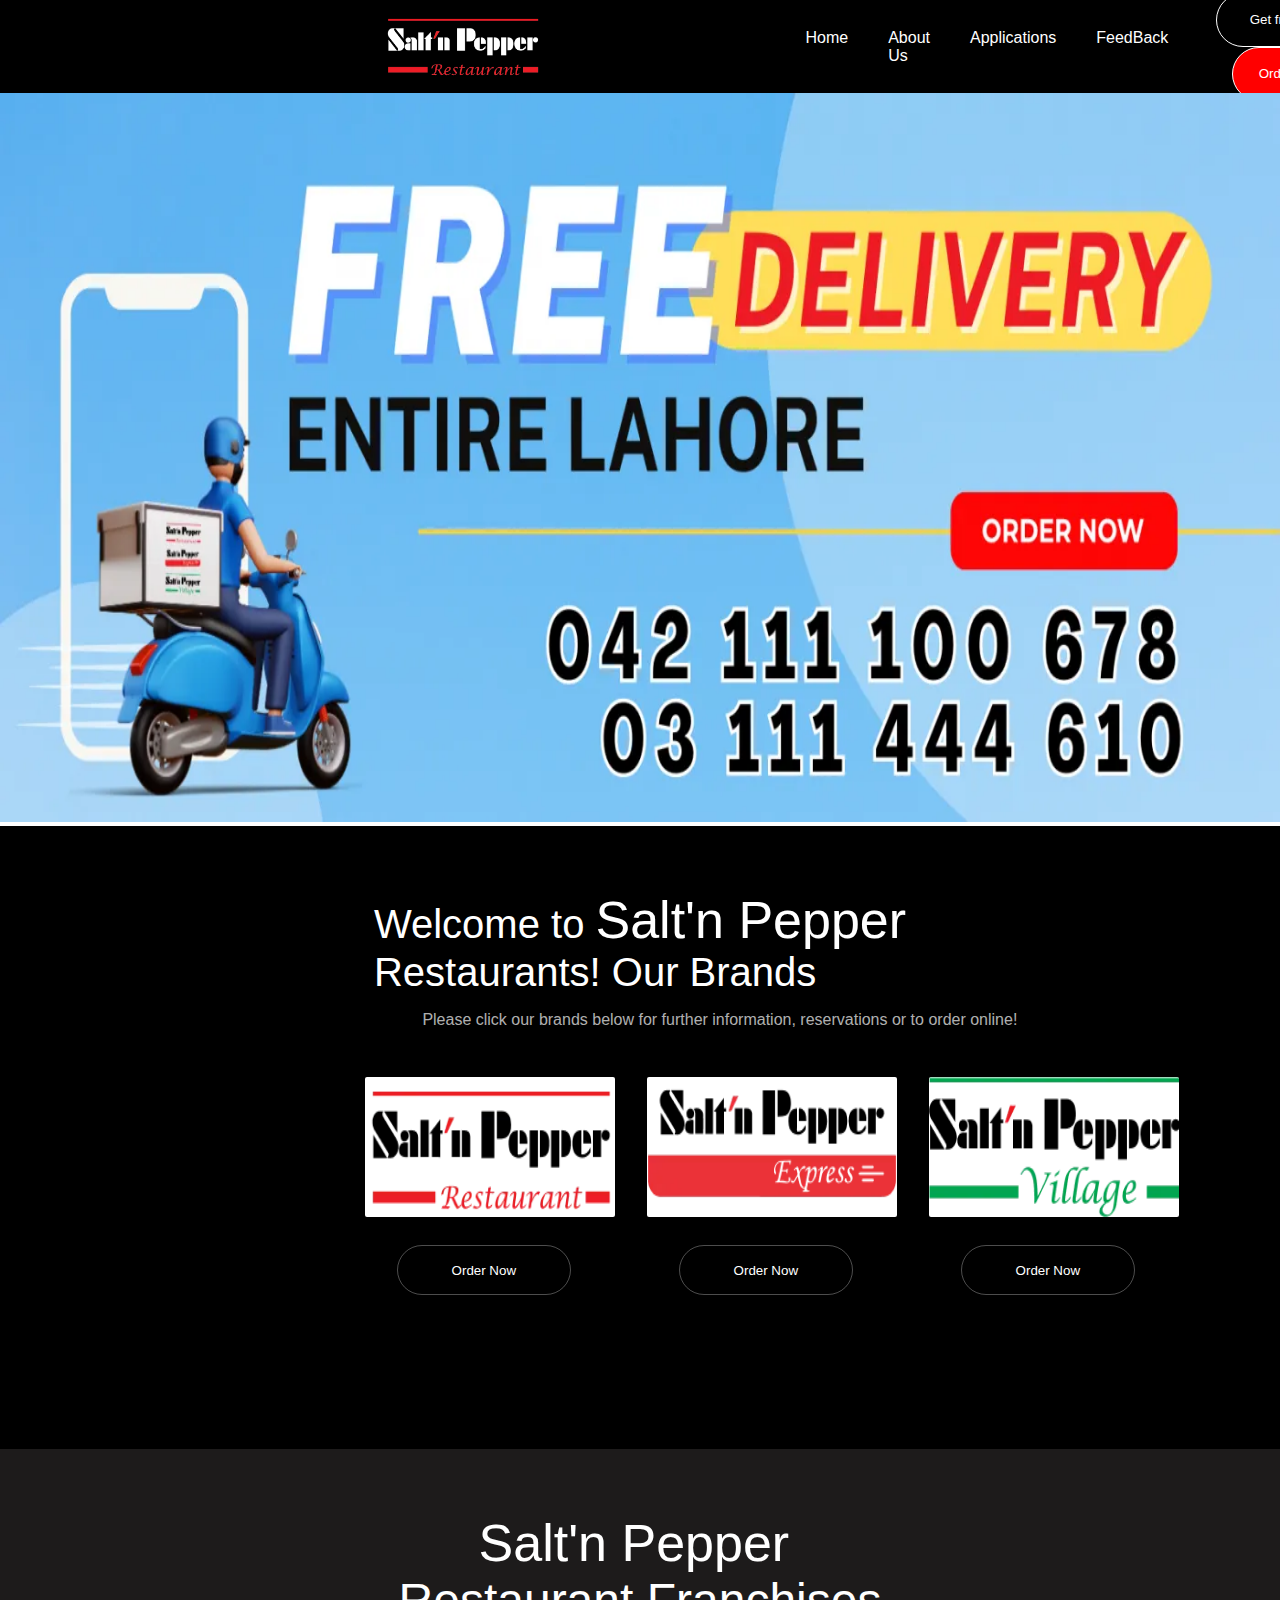
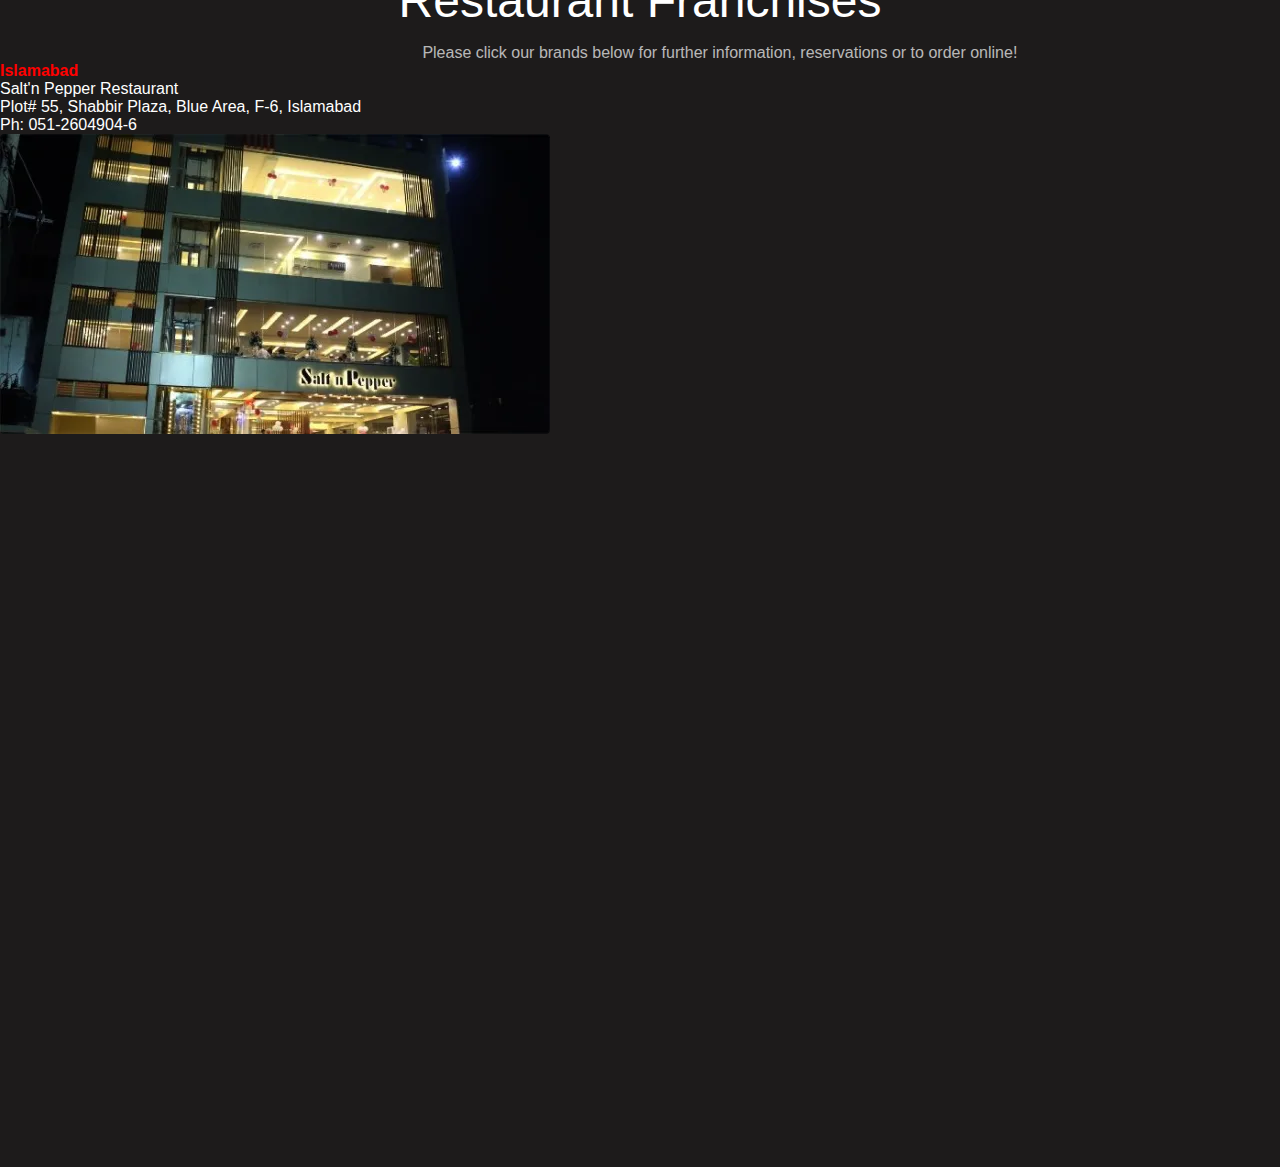
<file: saltnpepper/index.html>
<!DOCTYPE html>
<html lang="en">
<head>
    <meta charset="UTF-8">
    <meta name="viewport" content="width=device-width, initial-scale=1.0">
    <title>Saltnpepper</title>
    <link rel="stylesheet" href="https://cdnjs.cloudflare.com/ajax/libs/font-awesome/6.6.0/css/all.min.css" integrity="sha512-Kc323vGBEqzTmouAECnVceyQqyqdsSiqLQISBL29aUW4U/M7pSPA/gEUZQqv1cwx4OnYxTxve5UMg5GT6L4JJg==" crossorigin="anonymous" referrerpolicy="no-referrer" />
    <link rel="stylesheet" href="style.css">
</head>
<body>
    <div class="container">
        <nav class="navbar">
            <img src="./img.webp" alt="logo">
            <ul>
                <li>Home</li>
                <li>About Us</li>
                <li>Applications</li>
                <li>FeedBack</li>
            </ul>
            <div class="btns">
                <button class="btn1">Get franchies</button>
                <button class="btn2"> Order Online  →</button>
            </div>
        </nav>
        <div class="imag">
            <img src="./ac51af11-090c-49e8-9296-472de72fc5cb.webp" alt="img">
        </div>
        <div class="box">
        <div class="half-box">
            <h1>Welcome to <span> Salt'n Pepper</span> <br>
                Restaurants! Our Brands</h1>
        </div>
        <div class="para">
            <p>Please click our brands below for further information, reservations or to order online!</p>
        </div>
        <div class="boxes">
            <div class="box1">
                <img src="./box1.webp" alt="1">
                <div class="butn">
                    <button>Order Now</button>
                </div>
            </div>
            <div class="box2">
                <img src="./box2.webp" alt="2">
                <div class="butn">
                <button>Order Now</button>
            </div>
            </div>
            <div class="box3">
                <img src="./box3.webp" alt="3">
                <div class="butn">
                    <button>Order Now</button>
                </div>
            </div>
        </div>
    </div>
    <div class="full-box">
    <div class="elo">
        <h1> <span>Salt'n Pepper</span> <br>Restaurant Franchises</h1>
    </div>
    <div class="para">
        <p>Please click our brands below for further information, reservations or to order online!</p>
    </div>
    <div class="reses">
        <div class="res1">
            <h6>Islamabad</h6>
            <p> <span>Salt'n Pepper</span> Restaurant</p>
          <div class="para2">
           <p><i class="fa-solid fa-location-dot"></i>Plot# 55, Shabbir Plaza, Blue Area, F-6, Islamabad</p>
           <p><i class="fa-solid fa-phone"></i>Ph: 051-2604904-6</p>
           <img src="res1.webp" alt="">
          </div>
        </div>
        <div class="res2"></div>
        <div class="res3"></div>
    </div>
</div>

    
    </div>
    
</body>
</html>
</file>
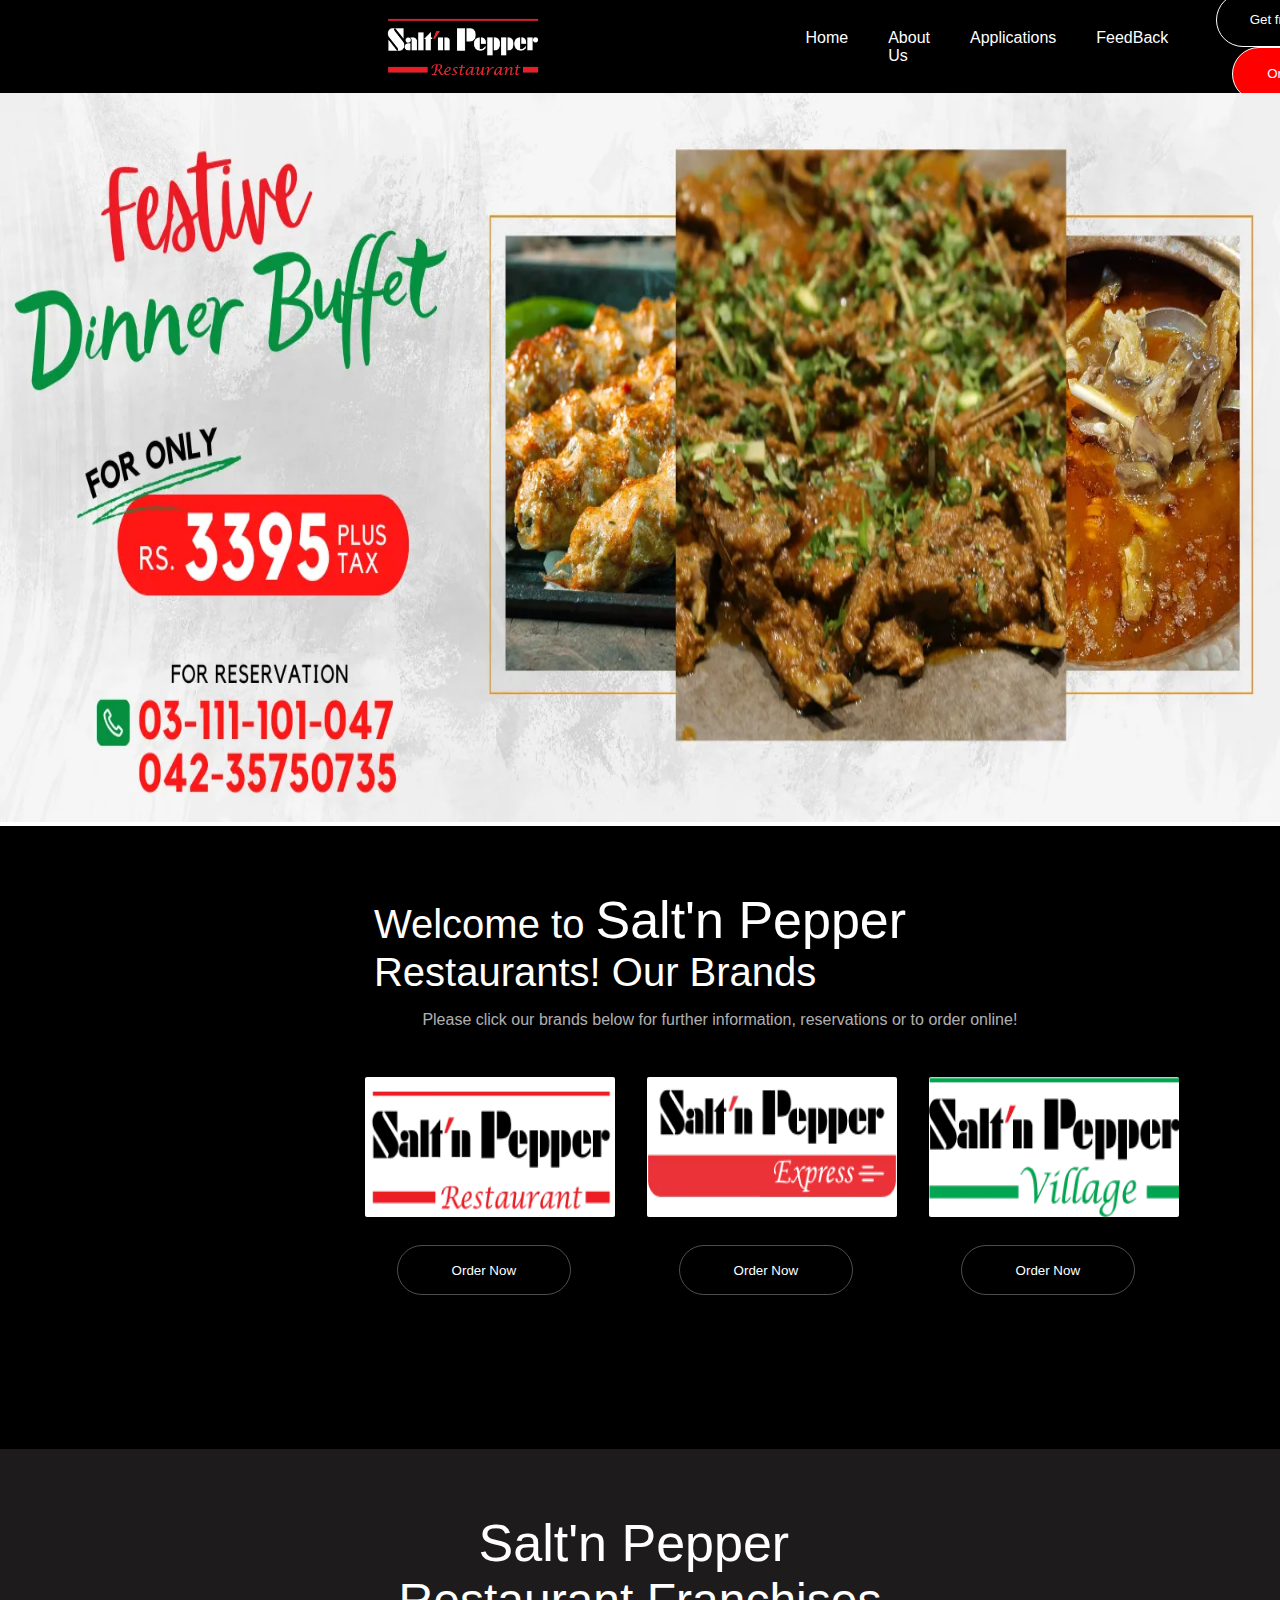
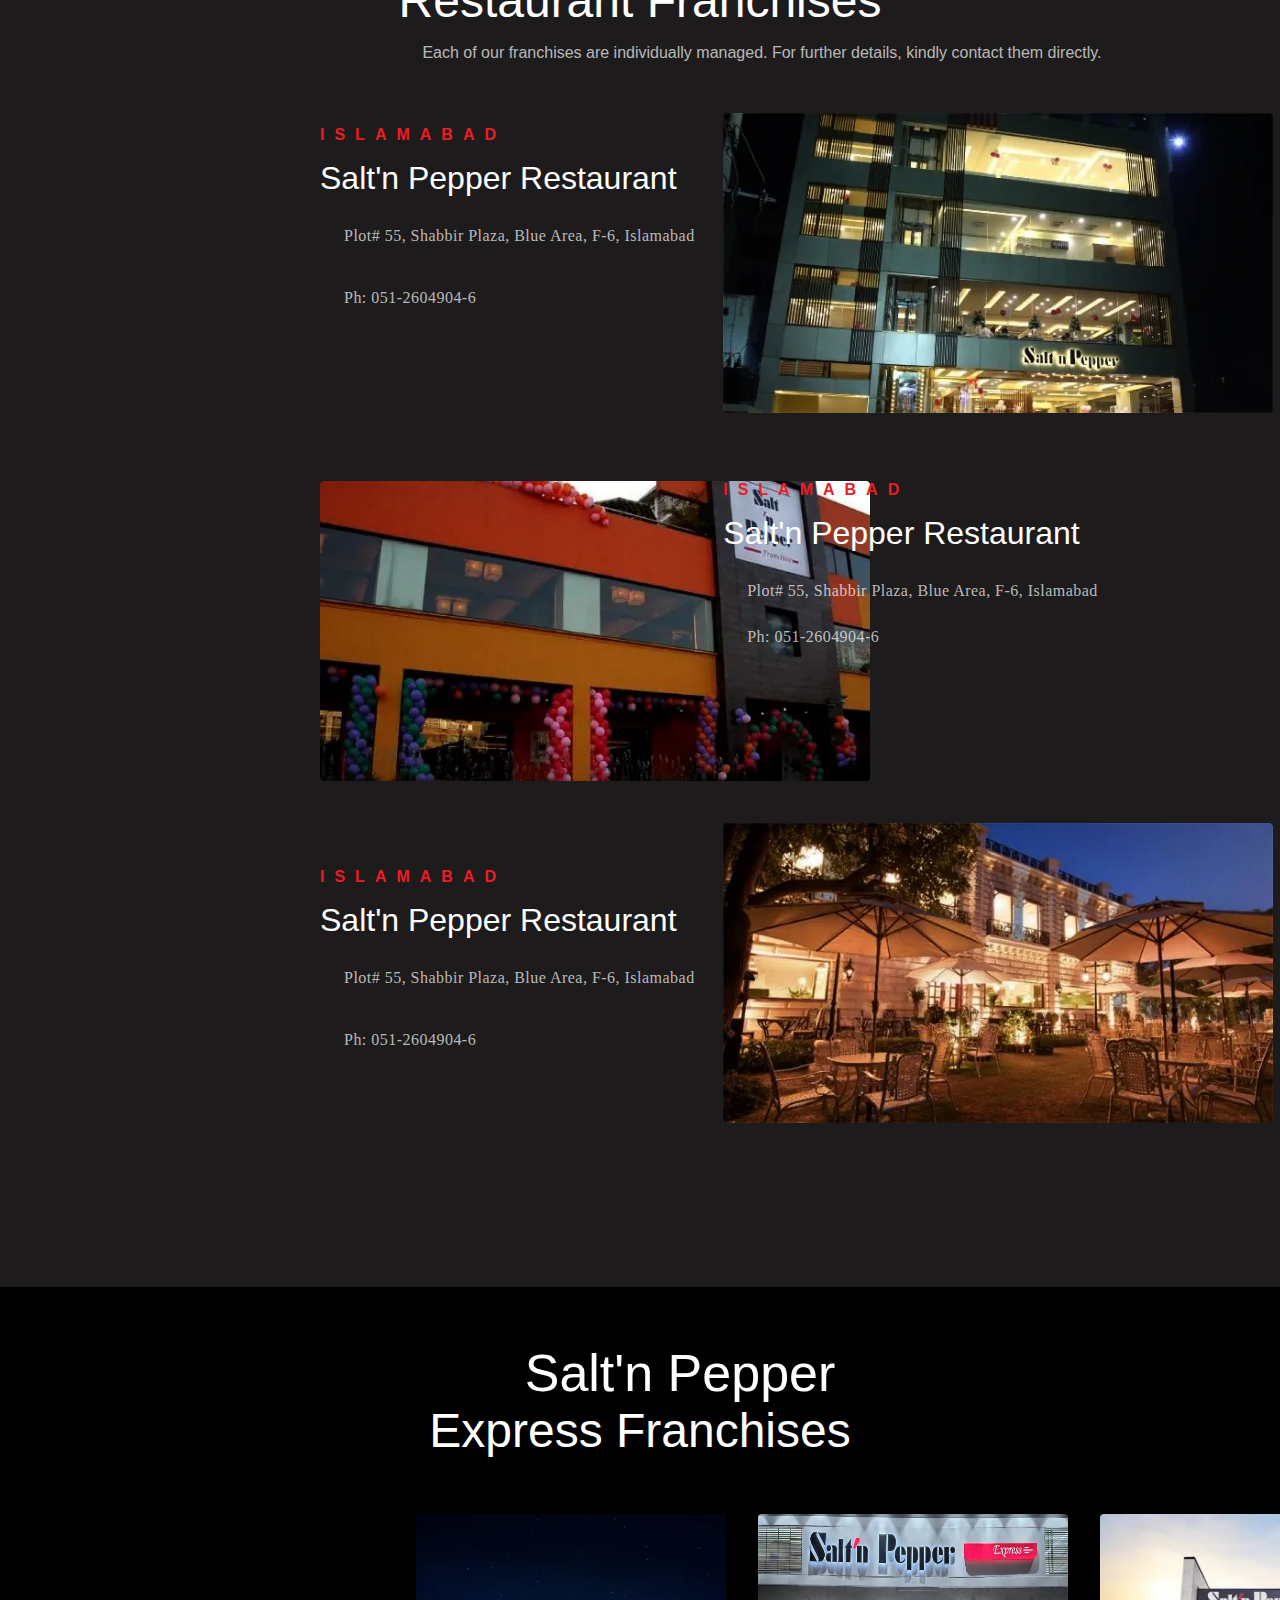
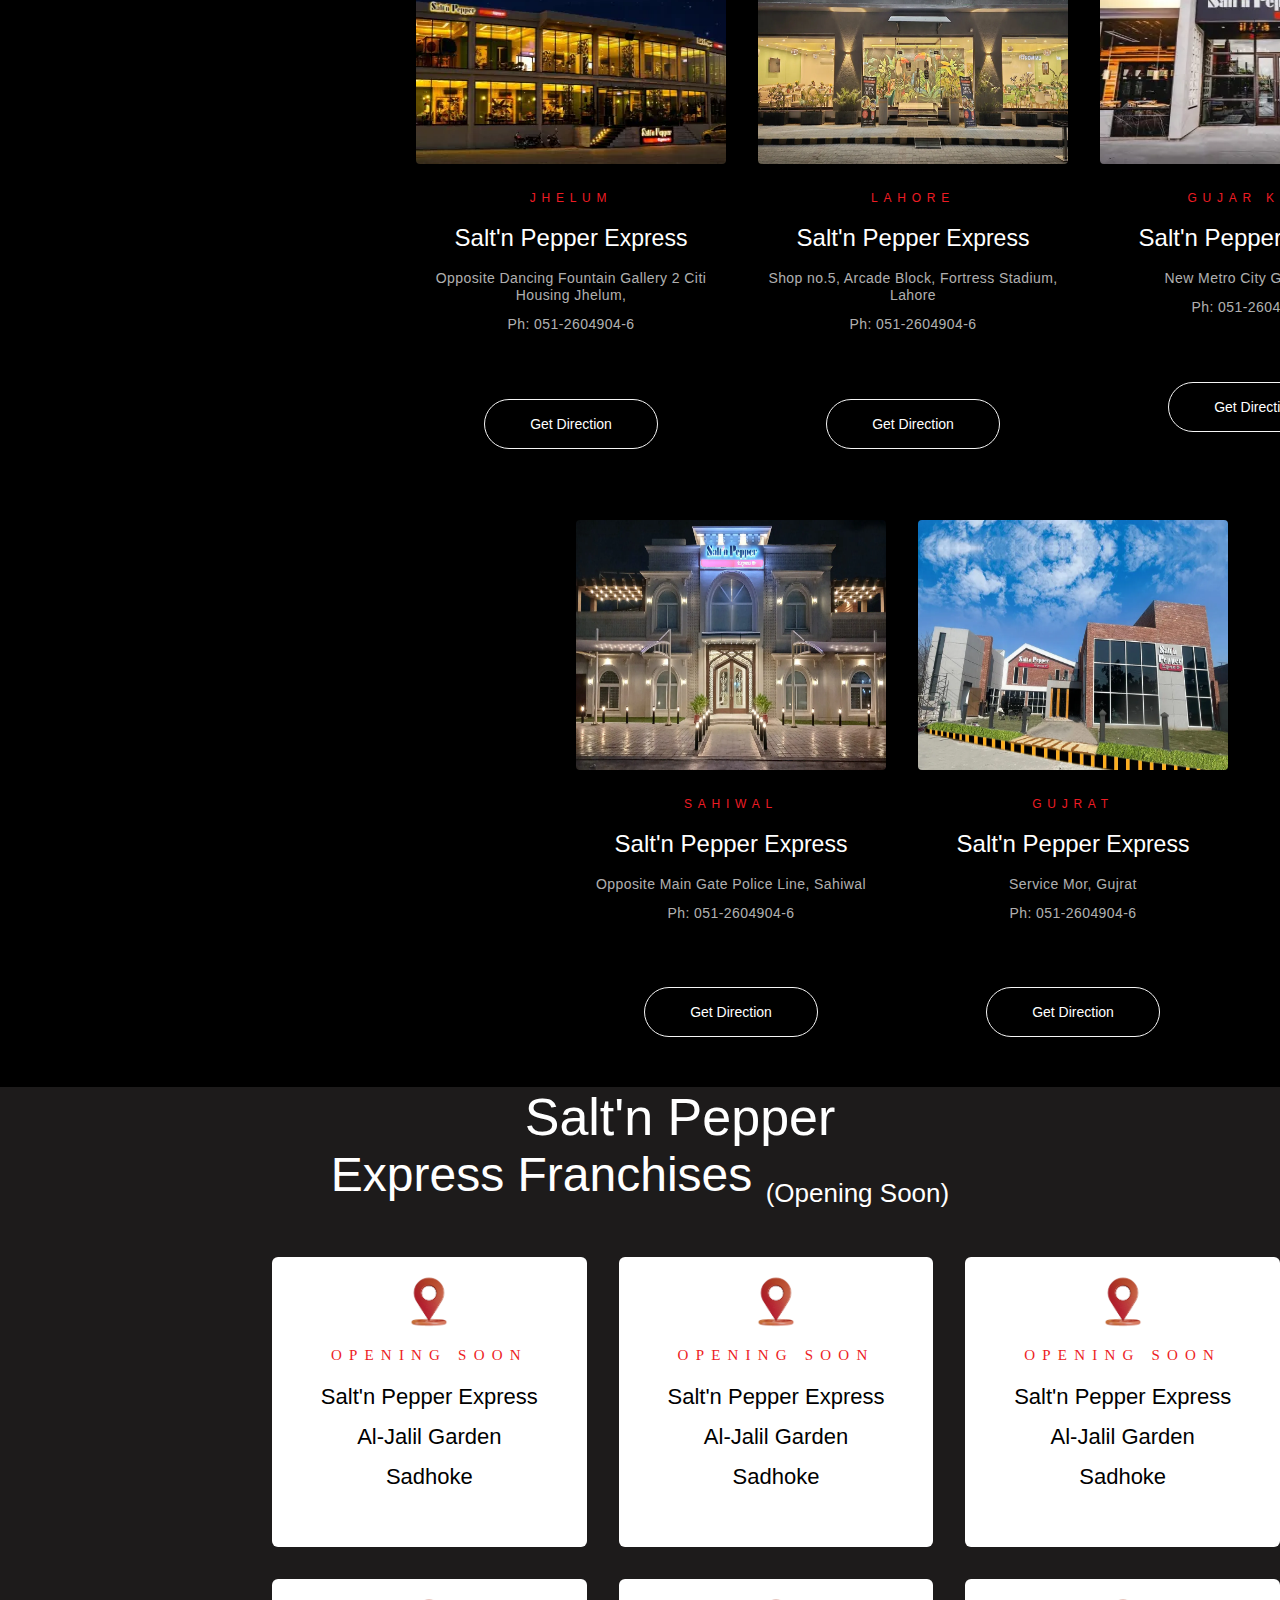
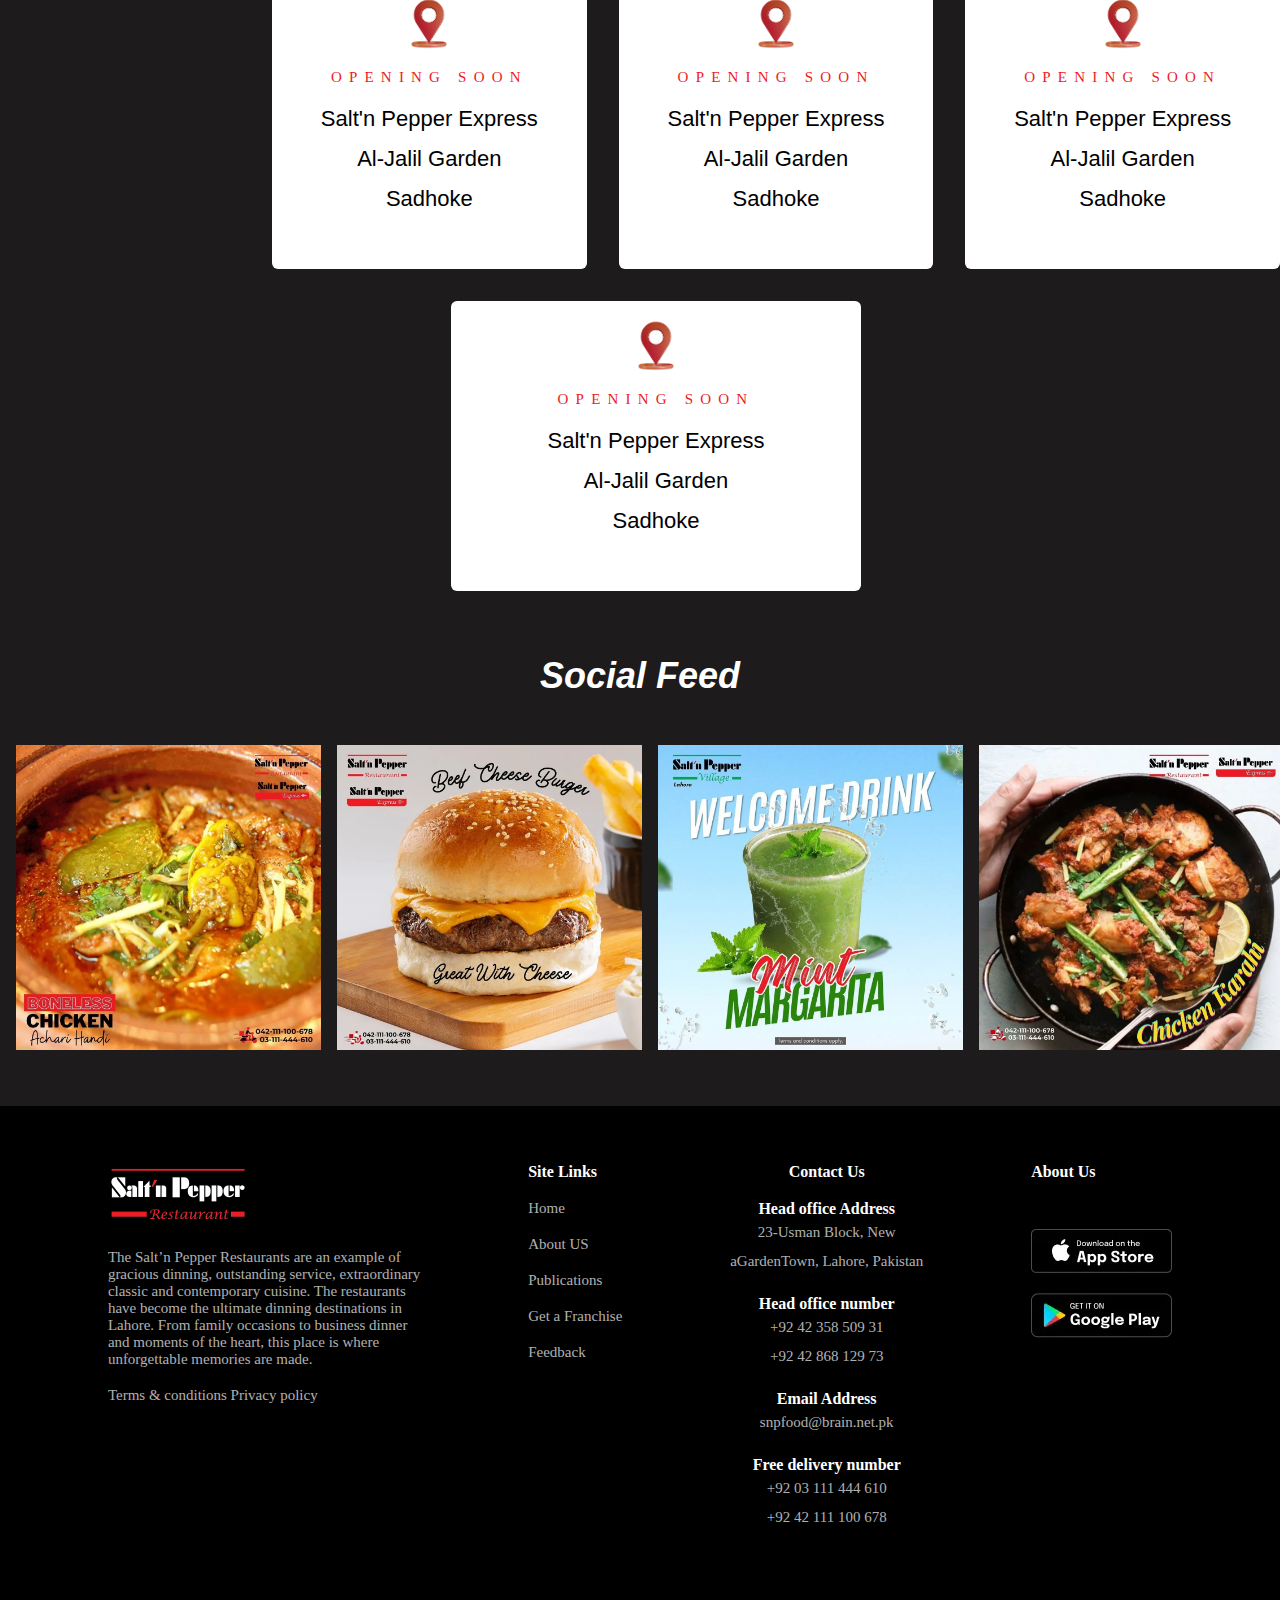
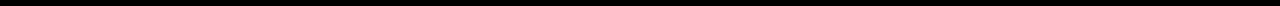
<file: saltnpepper/saltnpepper/index.html>
<!DOCTYPE html>
<html lang="en">
<head>
    <meta charset="UTF-8">
    <meta name="viewport" content="width=device-width, initial-scale=1.0">
    <title>Saltnpepper</title>
    <link rel="stylesheet" href="https://cdnjs.cloudflare.com/ajax/libs/font-awesome/6.6.0/css/all.min.css" integrity="sha512-Kc323vGBEqzTmouAECnVceyQqyqdsSiqLQISBL29aUW4U/M7pSPA/gEUZQqv1cwx4OnYxTxve5UMg5GT6L4JJg==" crossorigin="anonymous" referrerpolicy="no-referrer" />
    <link rel="stylesheet" href="style.css">
</head>
<body>
    <div class="container">
        <nav class="navbar">
            <img src="./img.webp" alt="logo">
            <ul>
                <li>Home</li>
                <li>About Us</li>
                <li>Applications</li>
                <li>FeedBack</li>
            </ul>
            <div class="btns">
                <button class="btn1">Get franchies</button>
                <button class="btn2"> Order Online </button>
            </div>
        </nav>
        <div class="imag">
            <img src="./navbar.webp" alt="img">
        </div>
        <div class="box">
        <div class="half-box">
            <h1>Welcome to <span> Salt'n Pepper</span> <br>
                Restaurants! Our Brands</h1>
        </div>
        <div class="para">
            <p>Please click our brands below for further information, reservations or to order online!</p>
        </div>
        <div class="boxes">
            <div class="box1">
                <img src="./box1.webp" alt="1">
                <div class="butn">
                    <button>Order Now</button>
                </div>
            </div>
            <div class="box2">
                <img src="./box2.webp" alt="2">
                <div class="butn">
                <button>Order Now</button>
            </div>
            </div>
            <div class="box3">
                <img src="./box3.webp" alt="3">
                <div class="butn">
                    <button>Order Now</button>
                </div>
            </div>
        </div>
    </div>
    <div class="full-box">
    <div class="elo">
        <h1> <span>Salt'n Pepper</span> <br>Restaurant Franchises</h1>
    </div>
    <div class="para">
        <p>Each of our franchises are individually managed. For further details, kindly contact them directly.</p>
    </div>
    <div class="reses">
        <div class="res1">
            <h6>ISLAMABAD</h6>
            <p> <span>Salt'n Pepper</span> Restaurant</p>
          <div class="para2">
            <div class="margin">
           <p><i class="fa-solid fa-location-dot"></i>Plot# 55, Shabbir Plaza, Blue Area, F-6, Islamabad</p>
           <p><i class="fa-solid fa-phone"></i>Ph: 051-2604904-6</p>
        </div>
           <img src="res1.webp" alt="">
          </div>
        </div>
        <div class="res2">
            <div class="img">
                <img src="./res2.webp" alt="">
            </div>
            <div class="change">
            <h6>ISLAMABAD</h6>
            <p> <span>Salt'n Pepper</span> Restaurant</p>
          <div class="para2">
            <div class="margin">
           <p><i class="fa-solid fa-location-dot"></i>Plot# 55, Shabbir Plaza, Blue Area, F-6, Islamabad</p>
           <p><i class="fa-solid fa-phone"></i>Ph: 051-2604904-6</p>
        </div>
        </div>
    </div>
        <div class="res3">
            <h6>ISLAMABAD</h6>
            <p> <span>Salt'n Pepper</span> Restaurant</p>
          <div class="para2">
            <div class="margin">
           <p><i class="fa-solid fa-location-dot"></i>Plot# 55, Shabbir Plaza, Blue Area, F-6, Islamabad</p>
           <p><i class="fa-solid fa-phone"></i>Ph: 051-2604904-6</p>
        </div>
           <img src="./res3.webp" alt="">
          </div>
        </div>
    </div>
</div>
<div class="black">
    <h1> <span>Salt'n Pepper</span><br>
        Express Franchises</h1>
    <div class="places">
        <div class="place1">
        <div class="place">
            <img src="./place1.webp" alt="">
            <P  class="red">Jhelum</P>
            <p class="name"><span>Salt'n Pepper</span> Express</p>
            <p class="loc"><i class="fa-solid fa-location-dot"></i>Opposite Dancing Fountain Gallery 2 Citi <br> Housing Jhelum,</p>
            <p class="num"><i class="fa-solid fa-phone"></i>Ph: 051-2604904-6</p>
            <button class="direc">Get Direction</button>
        </div>
        <div class="place">
            <img src="./place4.webp" alt="">
            <P  class="red">Lahore</P>
            <p class="name"><span>Salt'n Pepper</span> Express</p>
            <p class="loc"><i class="fa-solid fa-location-dot"></i> Shop no.5, Arcade Block, Fortress Stadium,<br> Lahore</p>
            <p class="num"><i class="fa-solid fa-phone"></i>Ph: 051-2604904-6</p>
            <button class="direc">Get Direction</button>
        </div>
        <div class="place">
            <img src="./place5.webp" alt="">
            <P  class="red">Gujar Khan</P>
            <p class="name"><span>Salt'n Pepper</span> Express</p>
            <p class="loc"><i class="fa-solid fa-location-dot"></i> New Metro City Gujar Khan</p>
            <p class="num"><i class="fa-solid fa-phone"></i>Ph: 051-2604904-6</p>
            <button class="direc">Get Direction<i class="fa-solid fa-arrow-right"></i></button>
        </div>
    </div>
    <div class="place2">
        <div class="place">
            <img src="./place2.webp" alt="">
            <P  class="red">Sahiwal</P>
            <p class="name"><span>Salt'n Pepper</span> Express</p>
            <p class="loc"><i class="fa-solid fa-location-dot"></i> Opposite Main Gate Police Line, Sahiwal</p>
            <p class="num"><i class="fa-solid fa-phone"></i>Ph: 051-2604904-6</p>
            <button class="direc">Get Direction</button>
        </div>
        <div class="place">
            <img src="./place3.webp" alt="">
            <P  class="red">Gujrat</P>
            <p class="name"><span>Salt'n Pepper</span> Express</p>
            <p class="loc"><i class="fa-solid fa-location-dot"></i> Service Mor, Gujrat</p>
            <p class="num"><i class="fa-solid fa-phone"></i>Ph: 051-2604904-6</p>
            <button class="direc">Get Direction</button>
        </div>
    </div>
    </div>
</div>
  <div class="grey">
      <h1 class="head"> <span>Salt'n Pepper </span> <br>  Express Franchises <sub>(Opening Soon) </sub></h1>
            <div class="location">
                <div class="loca">
                    <img src="./location.png" alt="" class="loc-img">
                    <h6>Opening Soon </h6>
                    <p><span>Salt'n Pepper</span>  Express <br> Al-Jalil Garden <br> Sadhoke</p>
                </div>
                <div class="loca">
                    <img src="./location.png" alt="" class="loc-img">
                    <h6>Opening Soon </h6>
                    <p><span>Salt'n Pepper</span>  Express <br> Al-Jalil Garden <br> Sadhoke</p>
                </div>
                <div class="loca">
                    <img src="./location.png" alt="" class="loc-img">
                    <h6>Opening Soon </h6>
                    <p><span>Salt'n Pepper</span>  Express <br> Al-Jalil Garden <br> Sadhoke</p>
                </div>
     </div>
     <div class="location2">
        <div class="loca">
            <img src="./location.png" alt="" class="loc-img">
            <h6>Opening Soon </h6>
            <p><span>Salt'n Pepper</span>  Express <br> Al-Jalil Garden <br> Sadhoke</p>
        </div>
        <div class="loca">
            <img src="./location.png" alt="" class="loc-img">
            <h6>Opening Soon </h6>
            <p><span>Salt'n Pepper</span>  Express <br> Al-Jalil Garden <br> Sadhoke</p>
        </div>
        <div class="loca">
            <img src="./location.png" alt="" class="loc-img">
            <h6>Opening Soon </h6>
            <p><span>Salt'n Pepper</span>  Express <br> Al-Jalil Garden <br> Sadhoke</p>
        </div>

     </div>
     <div class="location3">
        <div class="loca">
            <img src="./location.png" alt="" class="loc-img">
            <h6>Opening Soon </h6>
            <p><span>Salt'n Pepper</span>  Express <br> Al-Jalil Garden <br> Sadhoke</p>
        </div>
        <!-- <div class="loca">
            <img src="./location.png" alt="" class="loc-img">
            <h6>Opening Soon </h6>
            <p><span>Salt'n Pepper</span>  Express <br> Al-Jalil Garden <br> Sadhoke</p>
        </div> -->

     </div>
     <h3>Social Feed</h3>
     <div class="social-feeds">
        <img src="./img1.webp" alt="">
        <img src="./img2.webp" alt="">
        <img src="./img3.webp" alt="">
        <img src="./img4.webp" alt="">
        <img src="./img5.webp" alt="">
     </div>

     <div class="end">
        <div class="div1">
            <img src="./img.webp" class="div1-img" alt="">
            <p>The Salt’n Pepper Restaurants are an example of <br> gracious dinning, outstanding service, extraordinary <br> classic and contemporary cuisine. The restaurants <br> have become the ultimate dinning destinations in <br> Lahore. From family occasions to business dinner <br> and moments of the heart, this place is where <br> unforgettable memories are made.</p>
            <p class="term">Terms & conditions Privacy policy </p>
        </div>
        <div class="div2">
            <h2>Site Links</h2>
            <ul>
                <li>Home</li>
                <li>About US</li>
                <li>Publications</li>
                <li>Get a Franchise</li>
                <li>Feedback</li>
            </ul>
        </div>
        <div class="div3">
            <ul>
            <h2>Contact Us</h2>
            <h3>Head office Address</h3>
            <li>23-Usman Block, New  <br>aGardenTown, Lahore, Pakistan</li>
            <h3>Head office number</h3>
            <li>+92 42 358 509 31</li>
            <li>+92 42 868 129 73</li>
            <h3>Email Address</h3>
            <li>snpfood@brain.net.pk</li>
            <h3>Free delivery number</h3>
            <li>+92 03 111 444 610</li>
            <li>+92 42 111 100 678</li>

        </ul>
        </div>
        <div class="div4">
            <h2>About Us</h2>
            <div class="icons">
                <i class="fa-brands fa-facebook-f center"></i>
                <i class="fa-brands fa-instagram"></i>
                <i class="fa-brands fa-twitter"></i>
                <div class="play">
                <img src="./img7.webp" alt="">
                <br>
                <img src="./img6.webp" alt="">
            </div>
            </div>
        </div>

     </div>
    </div>
    
</body>
</html>
</file>
<file: saltnpepper/style.css>
*{
    margin: 0;
    padding: 0;
    box-sizing: border-box;
    font-family:  Helvetica, sans-serif;
}
 .navbar{
    display: flex;
    align-items: center;
    background-color:black ;
    color: white;
    height: 93px;
 }
 .navbar img{
    width: 165px;
    height: 72px;
    margin-left: 24rem;
 }
 .navbar ul{
    display:flex ;
    text-decoration: none;
    margin-left: 14rem;
 }
 .navbar ul li{
    text-decoration: none;
    list-style: none;
    margin-left: 2.5rem;
 }
 .btns{
    margin-left: 3rem;
 }

 .btns button{
    width:146px ;
    height:54px ;
    border-radius: 4rem;
 }

 .btn1{
    background-color: transparent;
    color:white ;
    border: 1px solid white;

 }
 .btn2{
    background-color:red ;
    color: white;
    margin-left: 1rem;
    border: 1px solid white;
}

.imag img{
    width:100%;
    height:81vh;
}
.box{
    background-color: black;
    color: white;
    height: 623px;
}

.half-box{
    display: flex;
    justify-content: center;
    background-color: black;
    color: white;

}
.half-box h1{
    font-size: 40px;
    margin-top: 4rem;
    font-family:  Helvetica, sans-serif;
    font-weight: 100;
}
.half-box h1 span{
    font-family:Impact, Haettenschweiler, 'Arial Narrow Bold', sans-serif;
    font-size: 52px;
}
.para{
  margin-left: 33%;
  margin-top: 1rem;
}

.para p{
    color: rgba(255, 255, 255, 0.7);
}
.boxes{
    display: flex;
    margin-left: 26%;

}
.boxes img{
    width: 250px;
    height:140px ;
    background-color: white;
    margin-top: 3rem;
    margin-left: 2rem;
    border-radius: 2px;
}
/* .box1{
    display: block;
} */

.butn button{
    margin-top: 1.5rem;
    margin-left: 4rem;
    width:174px ;
    height: 50px;
    background-color: transparent;
    color: white;
    border-radius: 4rem;
    border: 1px solid rgba(255, 255, 255, 0.3);
}
.full-box{
    height: 1317.59px;
    width: 100%;
    background-color: rgb(29, 27, 27);
    color: white;
}
.elo{
    display: flex;
    justify-content: center;
}
.full-box h1{
    font-size: 48px;
    margin-top: 4rem;
    font-weight: 100;
}
.full-box h1 span{
    font-family:Impact, Haettenschweiler, 'Arial Narrow Bold', sans-serif;
    font-size: 52px;
    margin-left: 5rem;
}
.res1 h6{
    color: red;
    font-size: 16px;
    word-wrap:break-word;
}
</file>
<file: saltnpepper/saltnpepper/style.css>
*{
    margin: 0;
    padding: 0;
    box-sizing: border-box;
    font-family:  Helvetica, sans-serif;
}
 .navbar{
    display: flex;
    align-items: center;
    background-color:black ;
    color: white;
    height: 93px;
 }
 .navbar img{
    width: 165px;
    height: 72px;
    margin-left: 24rem;
 }
 .navbar ul{
    display:flex ;
    text-decoration: none;
    margin-left: 14rem;
 }
 .navbar ul li{
    text-decoration: none;
    list-style: none;
    margin-left: 2.5rem;
 }
 .btns{
    margin-left: 3rem;
 }

 .btns button{
    width:146px ;
    height:54px ;
    border-radius: 4rem;
 }

 .btn1{
    background-color: transparent;
    color:white ;
    border: 1px solid white;

 }
 .btn2{
    background-color:red ;
    color: white;
    margin-left: 1rem;
    border: 1px solid white;
}

.imag img{
    width:100%;
    height:81vh;
}
.box{
    background-color: black;
    color: white;
    height: 623px;
}

.half-box{
    display: flex;
    justify-content: center;
    background-color: black;
    color: white;

}
.half-box h1{
    font-size: 40px;
    margin-top: 4rem;
    font-family:  Helvetica, sans-serif;
    font-weight: 100;
}
.half-box h1 span{
    font-family:Impact, Haettenschweiler, 'Arial Narrow Bold', sans-serif;
    font-size: 52px;
}
.para{
  margin-left: 33%;
  margin-top: 1rem;
}

.para p{
    color: rgba(255, 255, 255, 0.7);
}
.boxes{
    display: flex;
    margin-left: 26%;

}
.boxes img{
    width: 250px;
    height:140px ;
    background-color: white;
    margin-top: 3rem;
    margin-left: 2rem;
    border-radius: 2px;
}
/* .box1{
    display: block;
} */

.butn button{
    margin-top: 1.5rem;
    margin-left: 4rem;
    width:174px ;
    height: 50px;
    background-color: transparent;
    color: white;
    border-radius: 4rem;
    border: 1px solid rgba(255, 255, 255, 0.3);
}
.full-box{
    height:100rem;
    width: 100%;
    background-color: rgb(29, 27, 27);
    color: white;
}
.elo{
    display: flex;
    justify-content: center;
}
.full-box h1{
    font-size: 48px;
    margin-top: 4rem;
    font-weight: 100;
}
.full-box h1 span{
    font-family:Impact, Haettenschweiler, 'Arial Narrow Bold', sans-serif;
    font-size: 52px;
    margin-left: 5rem;
}
.res1{
    margin-left: 20rem;
    margin-top: 4rem;
}
.res1 h6{
    font-size: 16px;
    letter-spacing: 10px;
    color: #ED1C24;
}
.res1 P{
    font-size: 32px;
    margin-top: 1rem;
}
.res1 span{
    font-family:Impact, Haettenschweiler, 'Arial Narrow Bold', sans-serif;
    font-size: 32px;
}
.para2 p{
    color: rgba(255, 255, 255, 0.7);
    line-height: 19px;
    letter-spacing: 0.03em;
    font-family: 'Apercu';
}
.margin{
margin-top: 1rem;
}
.para2 p i{
    margin-right: 1.5rem
}
.res1 img{
    width: fit-content;
    height: fit-content;
    margin-left:42%;
   margin-top: -13rem;
}


.res2{
    margin-left: 20rem;
    margin-top: 4rem;
}
.res2 h6{
    font-size: 16px;
    letter-spacing: 10px;
    color: #ED1C24;
}
.res2 >p{
    font-size: 32px;
    margin-top: 0.7rem;
}
.res2 span{
    font-family:Impact, Haettenschweiler, 'Arial Narrow Bold', sans-serif;
    font-size: 32px;
}
.para2 .margin p{
    line-height: 46px;
}
.para2 p{
    color: rgba(255, 255, 255, 0.7);
    line-height: 19px;
    letter-spacing: 0.03em;
    font-family: 'Apercu';
}
.margin{
margin-top: 1rem;
}
.margin p{
   font-size: 16px;

}
.para2 p i{
    margin-right: 1.5rem
}
/* .res1 img{
    width: fit-content;
    height: fit-content;
    margin-left:42%;
   margin-top: -9rem;
} */
.change{
    margin-left: 42%;
    margin-top: -19rem;
}
.change>p{
    margin-top: 1rem;
    font-size: 32px;
}










.res3{
    /*   */
    margin-top: 13rem;
}
.res3 h6{
    font-size: 16px;
    letter-spacing: 10px;
    color: #ED1C24;
}
  .res3 p{
    margin-top: 1rem;
    font-size: 32px;
  }
.res3 span{
    font-family:Impact, Haettenschweiler, 'Arial Narrow Bold', sans-serif;
    font-size: 32px;
}
.para2 p{
    color: rgba(255, 255, 255, 0.7);
    line-height: 19px;
    letter-spacing: 0.03em;
    font-family: 'Apercu';
}
.margin{
margin-top: 1rem;
}
.margin p{
    font-size: 16px;
}
.para3 p i{
    margin-right: 1.5rem
}
.res3 img{
    width: fit-content;
    height: fit-content;
    margin-left:42%;
   margin-top: -15rem;
}
.black{
    margin-top: 10rem;
    width: 100%;
    height:1400px ;
    background-color: black;

}
.black h1{
   position: relative;
   top: 4%;
    font-size: 48px;
    text-align: center;
}
.black h1 span{
    font-size: 52px;
    font-family:Impact, Haettenschweiler, 'Arial Narrow Bold', sans-serif;
}
.place1{
       display: flex;
       margin-top: 7rem;
       margin-left: 24rem;
}
.place{
    text-align: center;
    margin-left: 2rem;
    line-height: 4rem;
}
 .place img{
    width: 310px;
    height: 250px;
    border-radius: 4px;
}
.red {
    font-size: 12px;
    line-height: 15px;
    letter-spacing: 0.48em;
    text-transform: uppercase;
    color: #ED1C24;

}
.name{
    font-size: 23px;
}
.name span{
    font-family:Impact, Haettenschweiler, 'Arial Narrow Bold', sans-serif;
    font-size: 24px;

}
.num {
    font-size: 14px;
    line-height: 17px;
    letter-spacing: 0.03em;
    color: rgba(255, 255, 255, 0.7);
}
.loc{
    font-size: 14px;
    line-height: 17px;
    letter-spacing: 0.03em;
    color: rgba(255, 255, 255, 0.7);
    margin-bottom: 12px;    
    word-wrap: break-word;

}
.direc{
    width: 174px;
    height: 50px;
    background-color:transparent ;
    color:white ;
    font-size: 14px;
    border-radius: 4rem;
    margin-top: 4.1rem;
    border: 1px solid whitesmoke;
}
.place2{
    display: flex;
    margin-top: 4rem;
    margin-left: 34rem;
}

.grey{
  background-color: rgb(29, 27, 27);
    width: 100%;
    height: 1675px;
    margin-top: -4rem;
}
.head {
    margin-top: 3rem;
    text-align: center;;
}
.head sub{
    font-size: 26px;

}
.location{
    margin-top: 3rem        ;
    display: flex;
    margin-left: 15rem;

}
 .loca{
    width: 410px;
    height:290px ;
    background-color: white;
    margin-left:2rem ;
    color: black;
    text-align: center;
    border-radius: 6px;
 }
 .loca img{
    width: 56px;
    height: 56px;
    margin-top: 1rem;
 }
 .loca>h6{
    font-family: 'Apercu';
    font-style: normal;
    font-weight: 500;
    font-size: 15px;
    line-height: 12px;
    letter-spacing: 0.48em;
    text-transform: uppercase;
    color: #ED1C24;
    margin-top: 1rem;
 }
 .loca>p{   
    font-size: 22px;
    margin-top: 1rem;

 }
 .loca>p>span{
    font-family:Impact, Haettenschweiler, 'Arial Narrow Bold', sans-serif; 
    font-size: 22px;
    font-weight:100;

 }
 .loca>p{
   line-height: 2.5rem;
}

.location2{
    display: flex;
    margin-top: 2rem        ;
    margin-left: 15rem;
}
.location3{
    display: flex;
    justify-content: center;
    margin-top: 2rem;
}
.social-feeds{
    display: flex;
    margin-top: 3rem;
}
h3{
    text-align: center;
    font-size: 36px;
    font-style: italic;
    margin-top: 4rem;
}
.social-feeds>img{
    width: 350px;
    height: 305px;
    margin-left: 1rem;
}
.end{
    background-color:black;
    width: 100%;
    height:500px ;
    margin-top: 3.5rem;
    color: white;
    display: flex;
    justify-content: space-evenly;
}
.div1-img{
    width: 140px;
    height:64px ;
}
.div1>p{
    margin-top: 19px;
    color:#FFFFFFB3;
    font-family: 'Apercu';
    font-size: 15px;
}
.div2>ul>li{
    color:#FFFFFFB3;
    font-family: 'Apercu';
    font-size: 15px;
    list-style: none;
    margin-top: 19px;
} 
.div3>ul>li{
    color:#FFFFFFB3;
    font-family: 'Apercu';
    font-size: 15px;
    list-style: none;
    line-height: 29px;
} 
.div2 h2{
    font-size: 16px;
    font-family: 'Butler';
    line-height: 19px;
}
.div3 h2{
    font-size: 16px;
    font-family: 'Butler';
    line-height: 19px;
}
.div4 h2{
    font-size: 16px;
    font-family: 'Butler';
    line-height: 19px;
}
.div3 h3{
    font-size: 16px;
    font-family: 'Apercu';
    font-style: normal;
    margin-top: 19px;

}

.div3{
    text-align: center;
}
.div1,.div2,.div3,.div4{
    margin-top: 3.5rem;
}
.icons{
    justify-content: center;
    align-items: center;
}
.icons>i{
    width:40px ;
    height: 40px;
    background-color: #ED1C24;
    border-radius: 50%;
    text-align: center;
    margin-top: 5px;   

    
}
.play{
    margin-top: 2rem;
}
.play>img{
    margin-top: 1rem;
}
</file>
